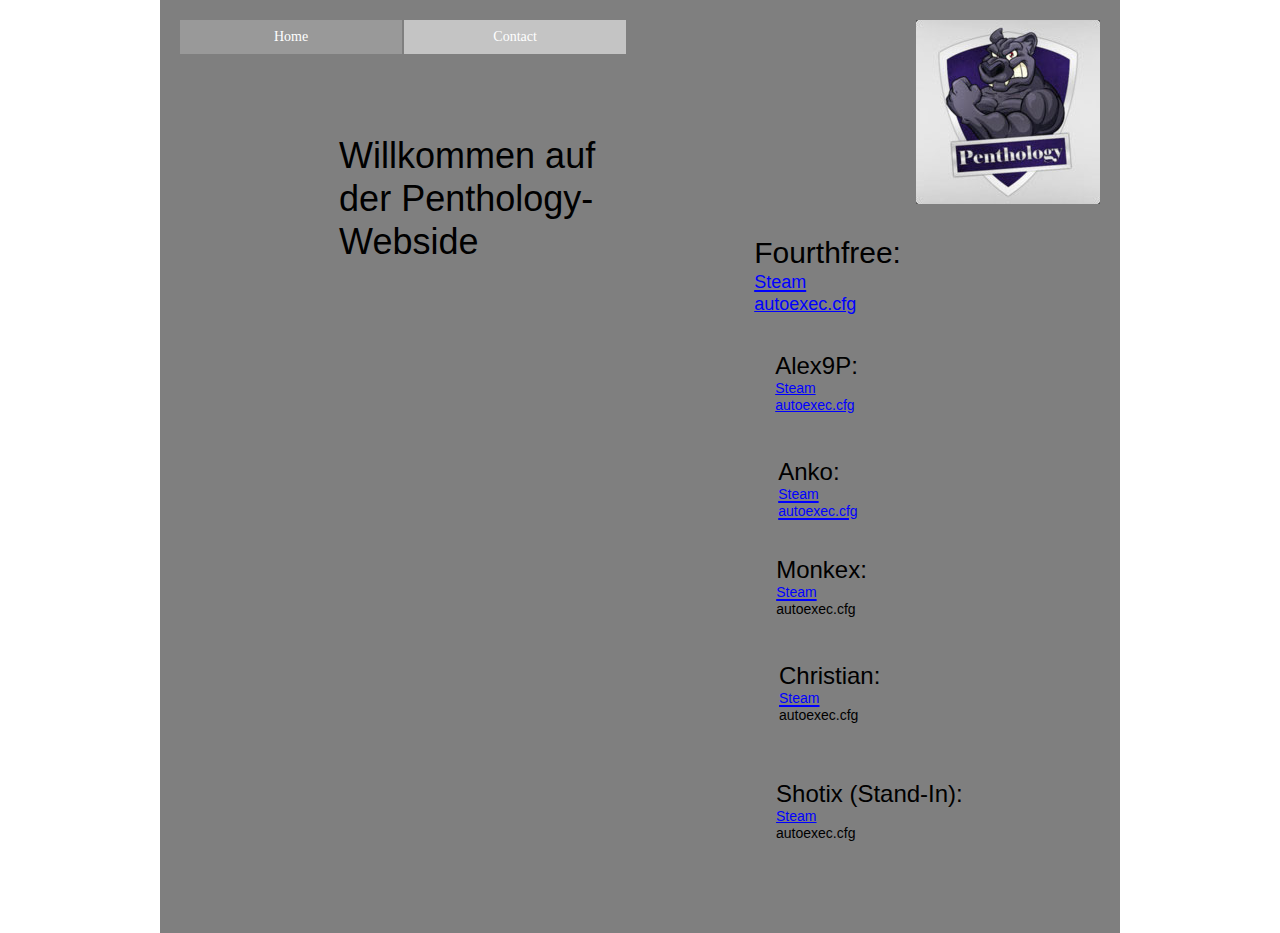
<file: index.html>
<!DOCTYPE html>
<html class="nojs html css_verticalspacer" lang="de-DE">
 <head>

  <meta http-equiv="Content-type" content="text/html;charset=UTF-8"/>
  <meta name="generator" content="2017.0.3.363"/>
  <meta name="viewport" content="width=device-width, initial-scale=1.0"/>
  
  <script type="text/javascript">
   // Update the 'nojs'/'js' class on the html node
document.documentElement.className = document.documentElement.className.replace(/\bnojs\b/g, 'js');

// Check that all required assets are uploaded and up-to-date
if(typeof Muse == "undefined") window.Muse = {}; window.Muse.assets = {"required":["museutils.js", "museconfig.js", "jquery.musemenu.js", "jquery.watch.js", "require.js", "index.css"], "outOfDate":[]};
</script>
  
  <title>Home</title>
  <!-- CSS -->
  <link rel="stylesheet" type="text/css" href="css/site_global.css?crc=443350757"/>
  <link rel="stylesheet" type="text/css" href="css/index.css?crc=3932842995" id="pagesheet"/>
  <!-- JS includes -->
  <!--[if lt IE 9]>
  <script src="scripts/html5shiv.js?crc=4241844378" type="text/javascript"></script>
  <![endif]-->
   </head>
 <body>

  <div class="clearfix borderbox" id="page"><!-- column -->
   <div class="clearfix colelem" id="ppmenuu647"><!-- group -->
    <div class="clearfix grpelem" id="pmenuu647"><!-- column -->
     <nav class="MenuBar clearfix colelem" id="menuu647"><!-- horizontal box -->
      <div class="MenuItemContainer borderbox clearfix grpelem" id="u655"><!-- vertical box -->
       <a class="nonblock nontext MenuItem MenuItemWithSubMenu MuseMenuActive borderbox clearfix colelem" id="u656" href="index.html"><!-- horizontal box --><div class="MenuItemLabel NoWrap borderbox clearfix grpelem" id="u657-4"><!-- content --><p>Home</p></div></a>
      </div>
      <div class="MenuItemContainer borderbox clearfix grpelem" id="u648"><!-- vertical box -->
       <a class="nonblock nontext MenuItem MenuItemWithSubMenu borderbox clearfix colelem" id="u649" href="contact.html"><!-- horizontal box --><div class="MenuItemLabel NoWrap borderbox clearfix grpelem" id="u650-4"><!-- content --><p>Contact</p></div></a>
      </div>
     </nav>
     <div class="clearfix colelem" id="u593-4"><!-- content -->
      <p><span id="u593">Willkommen auf der Penthology-Webside</span></p>
     </div>
    </div>
    <div class="clearfix grpelem" id="pu375"><!-- column -->
     <div class="clip_frame colelem" id="u375"><!-- image -->
      <img class="block" id="u375_img" src="images/eingefuegtes%20bild%20184x184.jpg?crc=4264377422" alt="" data-image-width="184" data-image-height="184"/>
     </div>
     <div class="clearfix colelem" id="u568-10"><!-- content -->
      <p id="u568-2">Fourthfree:</p>
      <p id="u568-5"><a class="nonblock" href="http://steamcommunity.com/profiles/76561198250681966/"><span id="u568-3">Steam</span></a></p>
      <p id="u568-8"><a class="nonblock" href="https://drive.google.com/open?id=0B6i3wotDijzjRmVBZU5Ed0RFQkE">autoexec.cfg</a></p>
     </div>
     <div class="clearfix colelem" id="u583-10"><!-- content -->
      <p id="u583-2"><span id="u583">Alex9P:</span></p>
      <p id="u583-5"><a class="nonblock" href="http://steamcommunity.com/profiles/76561198275044375">Steam</a></p>
      <p id="u583-8"><a class="nonblock" href="https://drive.google.com/open?id=0B6i3wotDijzjaWFrd05Lem9EV2M">autoexec.cfg</a></p>
     </div>
     <div class="clearfix colelem" id="u580-10"><!-- content -->
      <p><span id="u580">Anko:</span></p>
      <p id="u580-5"><a class="nonblock" href="http://steamcommunity.com/id/DerAnko"><span id="u580-3">Steam</span></a></p>
      <p id="u580-8"><a class="nonblock" href="https://drive.google.com/open?id=0B6i3wotDijzjSFlPUEtDUE16dmc"><span id="u580-6">autoexec.cfg</span></a></p>
     </div>
     <div class="clearfix colelem" id="u569-9"><!-- content -->
      <p><span id="u569">Monkex:</span></p>
      <p id="u569-5"><a class="nonblock" href="http://steamcommunity.com/id/M0nk3x"><span id="u569-3">Steam</span></a></p>
      <p id="u569-7"><span id="u569-6">autoexec.cfg</span></p>
     </div>
    </div>
   </div>
   <div class="clearfix colelem" id="u571-9"><!-- content -->
    <p>Christian:</p>
    <p id="u571-5"><a class="nonblock" href="http://steamcommunity.com/id/TanzChristian"><span id="u571-3">Steam</span></a></p>
    <p id="u571-7"><span id="u571-6">autoexec.cfg</span></p>
   </div>
   <div class="clearfix colelem" id="u570-10"><!-- content -->
    <p id="u570-2">Shotix (Stand-In):</p>
    <p id="u570-5"><a class="nonblock" href="http://steamcommunity.com/profiles/76561198183907713">Steam</a></p>
    <p id="u570-7">autoexec.cfg</p>
    <p id="u570-8">&nbsp;</p>
   </div>
   <div class="verticalspacer" data-offset-top="871" data-content-above-spacer="871" data-content-below-spacer="62"></div>
  </div>
  <!-- Other scripts -->
  <script type="text/javascript">
   // Decide weather to suppress missing file error or not based on preference setting
var suppressMissingFileError = false
</script>
  <script type="text/javascript">
   window.Muse.assets.check=function(d){if(!window.Muse.assets.checked){window.Muse.assets.checked=!0;var b={},c=function(a,b){if(window.getComputedStyle){var c=window.getComputedStyle(a,null);return c&&c.getPropertyValue(b)||c&&c[b]||""}if(document.documentElement.currentStyle)return(c=a.currentStyle)&&c[b]||a.style&&a.style[b]||"";return""},a=function(a){if(a.match(/^rgb/))return a=a.replace(/\s+/g,"").match(/([\d\,]+)/gi)[0].split(","),(parseInt(a[0])<<16)+(parseInt(a[1])<<8)+parseInt(a[2]);if(a.match(/^\#/))return parseInt(a.substr(1),
16);return 0},g=function(g){for(var f=document.getElementsByTagName("link"),h=0;h<f.length;h++)if("text/css"==f[h].type){var i=(f[h].href||"").match(/\/?css\/([\w\-]+\.css)\?crc=(\d+)/);if(!i||!i[1]||!i[2])break;b[i[1]]=i[2]}f=document.createElement("div");f.className="version";f.style.cssText="display:none; width:1px; height:1px;";document.getElementsByTagName("body")[0].appendChild(f);for(h=0;h<Muse.assets.required.length;){var i=Muse.assets.required[h],l=i.match(/([\w\-\.]+)\.(\w+)$/),k=l&&l[1]?
l[1]:null,l=l&&l[2]?l[2]:null;switch(l.toLowerCase()){case "css":k=k.replace(/\W/gi,"_").replace(/^([^a-z])/gi,"_$1");f.className+=" "+k;k=a(c(f,"color"));l=a(c(f,"backgroundColor"));k!=0||l!=0?(Muse.assets.required.splice(h,1),"undefined"!=typeof b[i]&&(k!=b[i]>>>24||l!=(b[i]&16777215))&&Muse.assets.outOfDate.push(i)):h++;f.className="version";break;case "js":h++;break;default:throw Error("Unsupported file type: "+l);}}d?d().jquery!="1.8.3"&&Muse.assets.outOfDate.push("jquery-1.8.3.min.js"):Muse.assets.required.push("jquery-1.8.3.min.js");
f.parentNode.removeChild(f);if(Muse.assets.outOfDate.length||Muse.assets.required.length)f="Einige der Dateien auf dem Server fehlen oder sind ungültig. Löschen Sie den Browser-Cache und versuchen Sie es erneut. Wenn das Problem weiterhin besteht, wenden Sie sich an den Autor der Website.",g&&Muse.assets.outOfDate.length&&(f+="\nOut of date: "+Muse.assets.outOfDate.join(",")),g&&Muse.assets.required.length&&(f+="\nMissing: "+Muse.assets.required.join(",")),suppressMissingFileError?(f+="\nUse SuppressMissingFileError key in AppPrefs.xml to show missing file error pop up.",console.log(f)):alert(f)};location&&location.search&&location.search.match&&location.search.match(/muse_debug/gi)?
setTimeout(function(){g(!0)},5E3):g()}};
var muse_init=function(){require.config({baseUrl:""});require(["jquery","museutils","whatinput","jquery.musemenu","jquery.watch"],function(d){var $ = d;$(document).ready(function(){try{
window.Muse.assets.check($);/* body */
Muse.Utils.transformMarkupToFixBrowserProblemsPreInit();/* body */
Muse.Utils.prepHyperlinks(true);/* body */
Muse.Utils.fullPage('#page');/* 100% height page */
Muse.Utils.initWidget('.MenuBar', ['#bp_infinity'], function(elem) { return $(elem).museMenu(); });/* unifiedNavBar */
Muse.Utils.showWidgetsWhenReady();/* body */
Muse.Utils.transformMarkupToFixBrowserProblems();/* body */
}catch(b){if(b&&"function"==typeof b.notify?b.notify():Muse.Assert.fail("Error calling selector function: "+b),false)throw b;}})})};

</script>
  <!-- RequireJS script -->
  <script src="scripts/require.js?crc=85721165" type="text/javascript" async data-main="scripts/museconfig.js?crc=4273287925" onload="if (requirejs) requirejs.onError = function(requireType, requireModule) { if (requireType && requireType.toString && requireType.toString().indexOf && 0 <= requireType.toString().indexOf('#scripterror')) window.Muse.assets.check(); }" onerror="window.Muse.assets.check();"></script>
   </body>
</html>
</file>
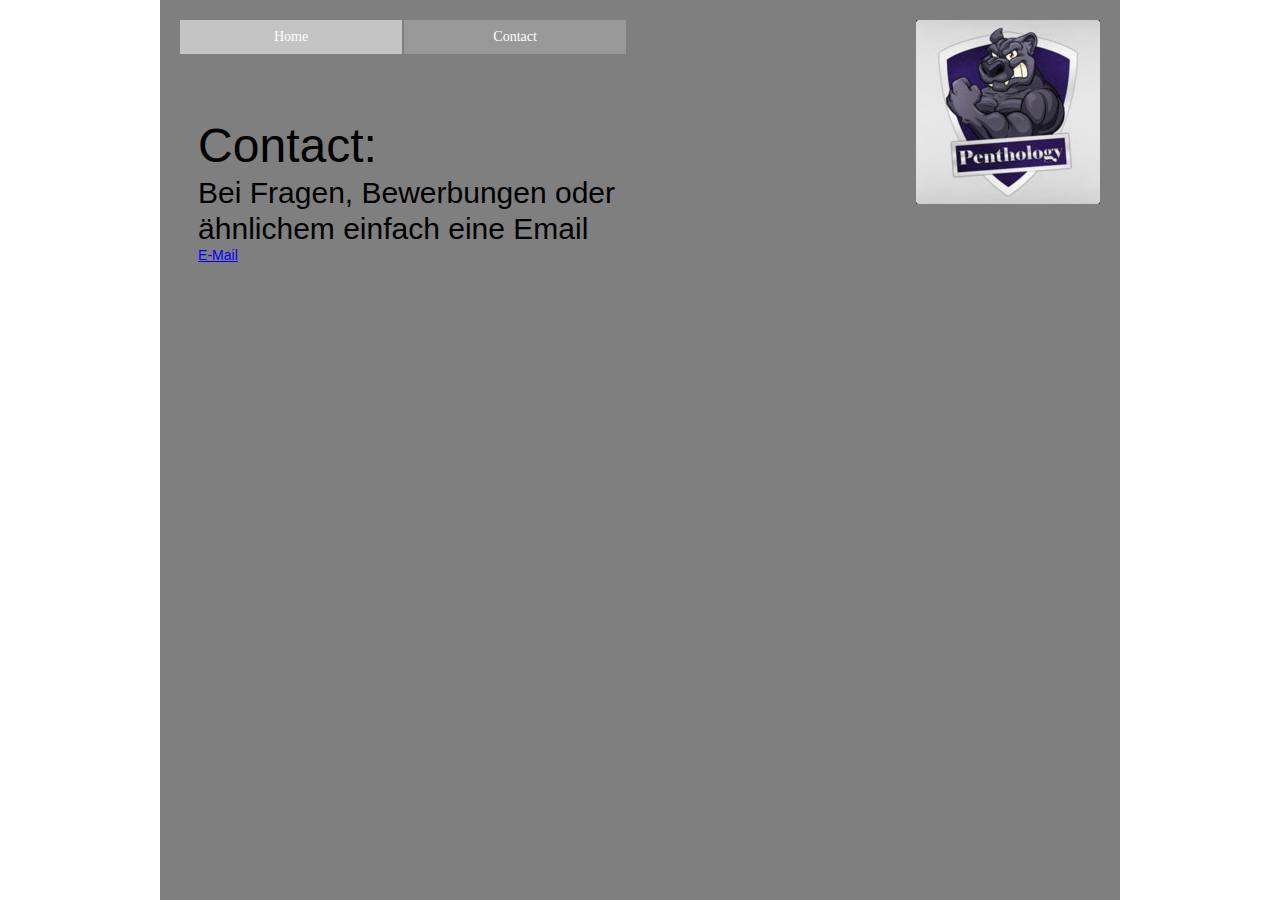
<file: contact.html>
<!DOCTYPE html>
<html class="nojs html css_verticalspacer" lang="de-DE">
 <head>

  <meta http-equiv="Content-type" content="text/html;charset=UTF-8"/>
  <meta name="generator" content="2017.0.3.363"/>
  <meta name="viewport" content="width=device-width, initial-scale=1.0"/>
  
  <script type="text/javascript">
   // Update the 'nojs'/'js' class on the html node
document.documentElement.className = document.documentElement.className.replace(/\bnojs\b/g, 'js');

// Check that all required assets are uploaded and up-to-date
if(typeof Muse == "undefined") window.Muse = {}; window.Muse.assets = {"required":["museutils.js", "museconfig.js", "jquery.musemenu.js", "jquery.watch.js", "require.js", "contact.css"], "outOfDate":[]};
</script>
  
  <title>Contact</title>
  <!-- CSS -->
  <link rel="stylesheet" type="text/css" href="css/site_global.css?crc=443350757"/>
  <link rel="stylesheet" type="text/css" href="css/contact.css?crc=504079873" id="pagesheet"/>
  <!-- JS includes -->
  <!--[if lt IE 9]>
  <script src="scripts/html5shiv.js?crc=4241844378" type="text/javascript"></script>
  <![endif]-->
   </head>
 <body>

  <div class="clearfix borderbox" id="page"><!-- group -->
   <div class="clearfix grpelem" id="pmenuu602"><!-- column -->
    <nav class="MenuBar clearfix colelem" id="menuu602"><!-- horizontal box -->
     <div class="MenuItemContainer borderbox clearfix grpelem" id="u610"><!-- vertical box -->
      <a class="nonblock nontext MenuItem MenuItemWithSubMenu borderbox clearfix colelem" id="u611" href="index.html"><!-- horizontal box --><div class="MenuItemLabel NoWrap borderbox clearfix grpelem" id="u612-4"><!-- content --><p>Home</p></div></a>
     </div>
     <div class="MenuItemContainer borderbox clearfix grpelem" id="u603"><!-- vertical box -->
      <a class="nonblock nontext MenuItem MenuItemWithSubMenu MuseMenuActive borderbox clearfix colelem" id="u604" href="contact.html"><!-- horizontal box --><div class="MenuItemLabel NoWrap borderbox clearfix grpelem" id="u605-4"><!-- content --><p>Contact</p></div></a>
     </div>
    </nav>
    <div class="clearfix colelem" id="u548-6"><!-- content -->
     <p id="u548-2">Contact:</p>
     <p id="u548-4">Bei Fragen, Bewerbungen oder ähnlichem einfach eine Email</p>
	 <a href="http://www.google.com/recaptcha/mailhide/d?k=01goZ1N8dTD0cnUS4UgCtzzw==&amp;c=Og-utTsoNKPUmH8ls2f2c2P6mBAOvLsTE59XOIfkvUE=" onclick="window.open('http://www.google.com/recaptcha/mailhide/d?k\x3d01goZ1N8dTD0cnUS4UgCtzzw\x3d\x3d\x26c\x3dOg-utTsoNKPUmH8ls2f2c2P6mBAOvLsTE59XOIfkvUE\x3d', '', 'toolbar=0,scrollbars=0,location=0,statusbar=0,menubar=0,resizable=0,width=500,height=300'); return false;" title="Reveal this e-mail address">E-Mail</a>
    </div>
   </div>
   <div class="clip_frame grpelem" id="u539"><!-- image -->
    <img class="block" id="u539_img" src="images/eingefuegtes%20bild%20184x1842.jpg?crc=4264377422" alt="" data-image-width="184" data-image-height="184"/>
   </div>
   <div class="verticalspacer" data-offset-top="438" data-content-above-spacer="438" data-content-below-spacer="62"></div>
  </div>
  <!-- Other scripts -->
  <script type="text/javascript">
   // Decide weather to suppress missing file error or not based on preference setting
var suppressMissingFileError = false
</script>
  <script type="text/javascript">
   window.Muse.assets.check=function(d){if(!window.Muse.assets.checked){window.Muse.assets.checked=!0;var b={},c=function(a,b){if(window.getComputedStyle){var c=window.getComputedStyle(a,null);return c&&c.getPropertyValue(b)||c&&c[b]||""}if(document.documentElement.currentStyle)return(c=a.currentStyle)&&c[b]||a.style&&a.style[b]||"";return""},a=function(a){if(a.match(/^rgb/))return a=a.replace(/\s+/g,"").match(/([\d\,]+)/gi)[0].split(","),(parseInt(a[0])<<16)+(parseInt(a[1])<<8)+parseInt(a[2]);if(a.match(/^\#/))return parseInt(a.substr(1),
16);return 0},g=function(g){for(var f=document.getElementsByTagName("link"),h=0;h<f.length;h++)if("text/css"==f[h].type){var i=(f[h].href||"").match(/\/?css\/([\w\-]+\.css)\?crc=(\d+)/);if(!i||!i[1]||!i[2])break;b[i[1]]=i[2]}f=document.createElement("div");f.className="version";f.style.cssText="display:none; width:1px; height:1px;";document.getElementsByTagName("body")[0].appendChild(f);for(h=0;h<Muse.assets.required.length;){var i=Muse.assets.required[h],l=i.match(/([\w\-\.]+)\.(\w+)$/),k=l&&l[1]?
l[1]:null,l=l&&l[2]?l[2]:null;switch(l.toLowerCase()){case "css":k=k.replace(/\W/gi,"_").replace(/^([^a-z])/gi,"_$1");f.className+=" "+k;k=a(c(f,"color"));l=a(c(f,"backgroundColor"));k!=0||l!=0?(Muse.assets.required.splice(h,1),"undefined"!=typeof b[i]&&(k!=b[i]>>>24||l!=(b[i]&16777215))&&Muse.assets.outOfDate.push(i)):h++;f.className="version";break;case "js":h++;break;default:throw Error("Unsupported file type: "+l);}}d?d().jquery!="1.8.3"&&Muse.assets.outOfDate.push("jquery-1.8.3.min.js"):Muse.assets.required.push("jquery-1.8.3.min.js");
f.parentNode.removeChild(f);if(Muse.assets.outOfDate.length||Muse.assets.required.length)f="Einige der Dateien auf dem Server fehlen oder sind ungültig. Löschen Sie den Browser-Cache und versuchen Sie es erneut. Wenn das Problem weiterhin besteht, wenden Sie sich an den Autor der Website.",g&&Muse.assets.outOfDate.length&&(f+="\nOut of date: "+Muse.assets.outOfDate.join(",")),g&&Muse.assets.required.length&&(f+="\nMissing: "+Muse.assets.required.join(",")),suppressMissingFileError?(f+="\nUse SuppressMissingFileError key in AppPrefs.xml to show missing file error pop up.",console.log(f)):alert(f)};location&&location.search&&location.search.match&&location.search.match(/muse_debug/gi)?
setTimeout(function(){g(!0)},5E3):g()}};
var muse_init=function(){require.config({baseUrl:""});require(["jquery","museutils","whatinput","jquery.musemenu","jquery.watch"],function(d){var $ = d;$(document).ready(function(){try{
window.Muse.assets.check($);/* body */
Muse.Utils.transformMarkupToFixBrowserProblemsPreInit();/* body */
Muse.Utils.prepHyperlinks(true);/* body */
Muse.Utils.fullPage('#page');/* 100% height page */
Muse.Utils.initWidget('.MenuBar', ['#bp_infinity'], function(elem) { return $(elem).museMenu(); });/* unifiedNavBar */
Muse.Utils.showWidgetsWhenReady();/* body */
Muse.Utils.transformMarkupToFixBrowserProblems();/* body */
}catch(b){if(b&&"function"==typeof b.notify?b.notify():Muse.Assert.fail("Error calling selector function: "+b),false)throw b;}})})};

</script>
  <!-- RequireJS script -->
  <script src="scripts/require.js?crc=85721165" type="text/javascript" async data-main="scripts/museconfig.js?crc=4273287925" onload="if (requirejs) requirejs.onError = function(requireType, requireModule) { if (requireType && requireType.toString && requireType.toString().indexOf && 0 <= requireType.toString().indexOf('#scripterror')) window.Muse.assets.check(); }" onerror="window.Muse.assets.check();"></script>
   </body>
</html>
</file>
<file: css/site_global.css>
html{min-height:100%;min-width:100%;-ms-text-size-adjust:none;}body,div,dl,dt,dd,ul,ol,li,nav,h1,h2,h3,h4,h5,h6,pre,code,form,fieldset,legend,input,button,textarea,p,blockquote,th,td,a{margin:0px;padding:0px;border-width:0px;border-style:solid;border-color:transparent;-webkit-transform-origin:left top;-ms-transform-origin:left top;-o-transform-origin:left top;transform-origin:left top;background-repeat:no-repeat;}button.submit-btn{-moz-box-sizing:content-box;-webkit-box-sizing:content-box;box-sizing:content-box;}.transition{-webkit-transition-property:background-image,background-position,background-color,border-color,border-radius,color,font-size,font-style,font-weight,letter-spacing,line-height,text-align,box-shadow,text-shadow,opacity;transition-property:background-image,background-position,background-color,border-color,border-radius,color,font-size,font-style,font-weight,letter-spacing,line-height,text-align,box-shadow,text-shadow,opacity;}.transition *{-webkit-transition:inherit;transition:inherit;}table{border-collapse:collapse;border-spacing:0px;}fieldset,img{border:0px;border-style:solid;-webkit-transform-origin:left top;-ms-transform-origin:left top;-o-transform-origin:left top;transform-origin:left top;}address,caption,cite,code,dfn,em,strong,th,var,optgroup{font-style:inherit;font-weight:inherit;}del,ins{text-decoration:none;}li{list-style:none;}caption,th{text-align:left;}h1,h2,h3,h4,h5,h6{font-size:100%;font-weight:inherit;}input,button,textarea,select,optgroup,option{font-family:inherit;font-size:inherit;font-style:inherit;font-weight:inherit;}.form-grp input,.form-grp textarea{-webkit-appearance:none;-webkit-border-radius:0;}body{font-family:Arial, Helvetica Neue, Helvetica, sans-serif;text-align:left;font-size:14px;line-height:17px;word-wrap:break-word;text-rendering:optimizeLegibility;-moz-font-feature-settings:'liga';-ms-font-feature-settings:'liga';-webkit-font-feature-settings:'liga';font-feature-settings:'liga';}a:link{color:#0000FF;text-decoration:underline;}a:visited{color:#800080;text-decoration:underline;}a:hover{color:#0000FF;text-decoration:underline;}a:active{color:#EE0000;text-decoration:underline;}a.nontext{color:black;text-decoration:none;font-style:normal;font-weight:normal;}.normal_text{color:#000000;direction:ltr;font-family:Arial, Helvetica Neue, Helvetica, sans-serif;font-size:14px;font-style:normal;font-weight:normal;letter-spacing:0px;line-height:17px;text-align:left;text-decoration:none;text-indent:0px;text-transform:none;vertical-align:0px;padding:0px;}.list0 li:before{position:absolute;right:100%;letter-spacing:0px;text-decoration:none;font-weight:normal;font-style:normal;}.rtl-list li:before{right:auto;left:100%;}.nls-None > li:before,.nls-None .list3 > li:before,.nls-None .list6 > li:before{margin-right:6px;content:'•';}.nls-None .list1 > li:before,.nls-None .list4 > li:before,.nls-None .list7 > li:before{margin-right:6px;content:'○';}.nls-None,.nls-None .list1,.nls-None .list2,.nls-None .list3,.nls-None .list4,.nls-None .list5,.nls-None .list6,.nls-None .list7,.nls-None .list8{padding-left:34px;}.nls-None.rtl-list,.nls-None .list1.rtl-list,.nls-None .list2.rtl-list,.nls-None .list3.rtl-list,.nls-None .list4.rtl-list,.nls-None .list5.rtl-list,.nls-None .list6.rtl-list,.nls-None .list7.rtl-list,.nls-None .list8.rtl-list{padding-left:0px;padding-right:34px;}.nls-None .list2 > li:before,.nls-None .list5 > li:before,.nls-None .list8 > li:before{margin-right:6px;content:'-';}.nls-None.rtl-list > li:before,.nls-None .list1.rtl-list > li:before,.nls-None .list2.rtl-list > li:before,.nls-None .list3.rtl-list > li:before,.nls-None .list4.rtl-list > li:before,.nls-None .list5.rtl-list > li:before,.nls-None .list6.rtl-list > li:before,.nls-None .list7.rtl-list > li:before,.nls-None .list8.rtl-list > li:before{margin-right:0px;margin-left:6px;}.TabbedPanelsTab{white-space:nowrap;}.MenuBar .MenuBarView,.MenuBar .SubMenuView{display:block;list-style:none;}.MenuBar .SubMenu{display:none;position:absolute;}.NoWrap{white-space:nowrap;word-wrap:normal;}.rootelem{margin-left:auto;margin-right:auto;}.colelem{display:inline;float:left;clear:both;}.clearfix:after{content:"\0020";visibility:hidden;display:block;height:0px;clear:both;}*:first-child+html .clearfix{zoom:1;}.clip_frame{overflow:hidden;}.popup_anchor{position:relative;width:0px;height:0px;}.popup_element{z-index:100000;}.svg{display:block;vertical-align:top;}span.wrap{content:'';clear:left;display:block;}span.actAsInlineDiv{display:inline-block;}.position_content,.excludeFromNormalFlow{float:left;}.preload_images{position:absolute;overflow:hidden;left:-9999px;top:-9999px;height:1px;width:1px;}.preload{height:1px;width:1px;}.animateStates{-webkit-transition:0.3s ease-in-out;-moz-transition:0.3s ease-in-out;-o-transition:0.3s ease-in-out;transition:0.3s ease-in-out;}[data-whatinput="mouse"] *:focus,[data-whatinput="touch"] *:focus,input:focus,textarea:focus{outline:none;}textarea{resize:none;overflow:auto;}.fld-prompt{pointer-events:none;}.wrapped-input{position:absolute;top:0px;left:0px;background:transparent;border:none;}.submit-btn{z-index:50000;cursor:pointer;}.anchor_item{width:22px;height:18px;}.MenuBar .SubMenuVisible,.MenuBarVertical .SubMenuVisible,.MenuBar .SubMenu .SubMenuVisible,.popup_element.Active,span.actAsPara,.actAsDiv,a.nonblock.nontext,img.block{display:block;}.widget_invisible,.js .invi,.js .mse_pre_init{visibility:hidden;}.ose_ei{visibility:hidden;z-index:0;}.no_vert_scroll{overflow-y:hidden;}.always_vert_scroll{overflow-y:scroll;}.always_horz_scroll{overflow-x:scroll;}.fullscreen{overflow:hidden;left:0px;top:0px;position:fixed;height:100%;width:100%;-moz-box-sizing:border-box;-webkit-box-sizing:border-box;-ms-box-sizing:border-box;box-sizing:border-box;}.fullwidth{position:absolute;}.borderbox{-moz-box-sizing:border-box;-webkit-box-sizing:border-box;-ms-box-sizing:border-box;box-sizing:border-box;}.scroll_wrapper{position:absolute;overflow:auto;left:0px;right:0px;top:0px;bottom:0px;padding-top:0px;padding-bottom:0px;margin-top:0px;margin-bottom:0px;}.browser_width > *{position:absolute;left:0px;right:0px;}.grpelem,.accordion_wrapper{display:inline;float:left;}.fld-checkbox input[type=checkbox],.fld-radiobutton input[type=radio]{position:absolute;overflow:hidden;clip:rect(0px, 0px, 0px, 0px);height:1px;width:1px;margin:-1px;padding:0px;border:0px;}.fld-checkbox input[type=checkbox] + label,.fld-radiobutton input[type=radio] + label{display:inline-block;background-repeat:no-repeat;cursor:pointer;float:left;width:100%;height:100%;}.pointer_cursor,.fld-recaptcha-mode,.fld-recaptcha-refresh,.fld-recaptcha-help{cursor:pointer;}p,h1,h2,h3,h4,h5,h6,ol,ul,span.actAsPara{max-height:1000000px;}.superscript{vertical-align:super;font-size:66%;line-height:0px;}.subscript{vertical-align:sub;font-size:66%;line-height:0px;}.horizontalSlideShow{-ms-touch-action:pan-y;touch-action:pan-y;}.verticalSlideShow{-ms-touch-action:pan-x;touch-action:pan-x;}.colelem100,.verticalspacer{clear:both;}.list0 li,.MenuBar .MenuItemContainer,.SlideShowContentPanel .fullscreen img,.css_verticalspacer .verticalspacer{position:relative;}.popup_element.Inactive,.js .disn,.js .an_invi,.hidden,.breakpoint{display:none;}#muse_css_mq{position:absolute;display:none;background-color:#FFFFFE;}.fluid_height_spacer{width:0.01px;}.muse_check_css{display:none;position:fixed;}@media screen and (-webkit-min-device-pixel-ratio:0){body{text-rendering:auto;}}
</file>
<file: css/index.css>
.version.index{color:#0000EA;background-color:#6A6BF3;}#page{z-index:1;min-height:417.79999999999995px;background-image:none;border-width:0px;border-color:#000000;background-color:#7F7F7F;padding-top:20px;padding-bottom:62.200000000000045px;width:100%;max-width:960px;margin-left:auto;margin-right:auto;}#ppmenuu647{z-index:0;width:95.84%;margin-left:2.09%;}#pmenuu647{z-index:66;margin-right:-10000px;width:50%;}#menuu647{z-index:66;border-width:0px;border-color:transparent;background-color:transparent;position:relative;width:96.96%;}#u655{min-height:34px;background-color:transparent;position:relative;margin-right:-10000px;width:49.78%;}#u656{background-color:#C4C4C4;padding-bottom:17px;position:relative;width:100%;}#u657-4{min-height:17px;border-width:0px;border-color:transparent;background-color:transparent;text-align:center;color:#FFFFFF;font-family:Georgia, Palatino, Palatino Linotype, Times, Times New Roman, serif;position:relative;margin-right:-10000px;top:8px;width:100%;left:0%;}#u656:hover #u657-4{padding-top:0px;padding-bottom:0px;min-height:17px;width:100%;margin:0px -10000px 0px 0%;}#u656:active #u657-4{padding-top:0px;padding-bottom:0px;min-height:17px;width:100%;margin:0px -10000px 0px 0%;}#u648{min-height:34px;background-color:transparent;position:relative;margin-right:-10000px;width:49.78%;left:50.23%;}#u649{background-color:#C4C4C4;padding-bottom:17px;position:relative;width:100%;}#u656.MuseMenuActive,#u649:hover{background-color:#999999;min-height:0px;width:100%;margin:0px 0px 0px 0%;}#u649:active{background-color:#6B6B6B;min-height:0px;width:100%;margin:0px 0px 0px 0%;}#u650-4{min-height:17px;border-width:0px;border-color:transparent;background-color:transparent;text-align:center;color:#FFFFFF;font-family:Georgia, Palatino, Palatino Linotype, Times, Times New Roman, serif;position:relative;margin-right:-10000px;top:8px;width:100%;}#u656.MuseMenuActive #u657-4,#u649:hover #u650-4{padding-top:0px;padding-bottom:0px;min-height:17px;width:100%;margin:0px -10000px 0px 0%;}#u649:active #u650-4{padding-top:0px;padding-bottom:0px;min-height:17px;width:100%;margin:0px -10000px 0px 0%;}#u649.MuseMenuActive #u650-4{padding-top:0px;padding-bottom:0px;min-height:17px;width:100%;margin:0px -10000px 0px 0%;}.MenuItem{cursor:pointer;}#u593-4{z-index:62;min-height:434px;background-color:transparent;font-size:36px;line-height:43px;margin-top:80px;position:relative;width:65.44%;margin-left:34.57%;}#u593{font-size:36px;}#pu375{z-index:2;margin-right:-10000px;width:37.61%;margin-left:62.4%;}#u375{z-index:2;background-color:transparent;position:relative;width:53.18%;margin-left:46.83%;}#u375_img{width:100%;}#u568-10{z-index:4;min-height:85px;background-color:transparent;margin-top:31px;position:relative;width:100%;}#u568-2{font-size:30px;line-height:36px;}#u568-5{font-size:24px;line-height:0px;}#u568-3,#u568-8{font-size:18px;line-height:22px;}#u583-10{z-index:52;min-height:75px;background-color:transparent;margin-top:31px;position:relative;width:93.94%;margin-left:6.07%;}#u580-10{z-index:42;min-height:67px;background-color:transparent;font-size:24px;line-height:29px;margin-top:31px;position:relative;width:93.07%;margin-left:6.94%;}#u569-9{z-index:14;min-height:75px;background-color:transparent;font-size:24px;line-height:29px;margin-top:31px;position:relative;width:93.65%;margin-left:6.36%;}#u583,#u580,#u569{font-size:24px;}#u571-9{z-index:33;min-height:87px;background-color:transparent;font-size:24px;line-height:29px;margin-top:31px;position:relative;width:33.44%;margin-left:64.48%;}#u580-5,#u580-8,#u569-5,#u569-7,#u571-5,#u571-7{line-height:0px;}#u580-3,#u580-6,#u569-3,#u569-6,#u571-3,#u571-6{font-size:14px;line-height:17px;}#u570-10{z-index:23;min-height:81px;background-color:transparent;margin-top:31px;position:relative;width:33.75%;margin-left:64.17%;}#u583-5,#u583-8,#u570-5,#u570-7{font-size:14px;}#u583-2,#u570-2,#u570-8{font-size:24px;line-height:29px;}.css_verticalspacer .verticalspacer{height:calc(100vh - 933px);}#muse_css_mq,.html{background-color:#FFFFFF;}body{position:relative;min-width:320px;}
</file>
<file: css/contact.css>
.version.contact{color:#00001E;background-color:#0BA601;}#page{z-index:1;min-height:438px;background-image:none;border-width:0px;border-color:#000000;background-color:#7F7F7F;padding-bottom:62px;width:100%;max-width:960px;margin-left:auto;margin-right:auto;}#pmenuu602{z-index:10;margin-right:-10000px;margin-top:20px;width:46.46%;margin-left:2.09%;}#menuu602{z-index:10;border-width:0px;border-color:transparent;background-color:transparent;position:relative;width:100%;}#u610{min-height:34px;background-color:transparent;position:relative;margin-right:-10000px;width:49.78%;}#u611{background-color:#C4C4C4;padding-bottom:17px;position:relative;width:100%;}#u611:hover{background-color:#999999;min-height:0px;width:100%;margin:0px 0px 0px 0%;}#u611:active{background-color:#6B6B6B;min-height:0px;width:100%;margin:0px 0px 0px 0%;}#u612-4{min-height:17px;border-width:0px;border-color:transparent;background-color:transparent;text-align:center;color:#FFFFFF;font-family:Georgia, Palatino, Palatino Linotype, Times, Times New Roman, serif;position:relative;margin-right:-10000px;top:8px;width:100%;}#u611:hover #u612-4{padding-top:0px;padding-bottom:0px;min-height:17px;width:100%;margin:0px -10000px 0px 0%;}#u611:active #u612-4{padding-top:0px;padding-bottom:0px;min-height:17px;width:100%;margin:0px -10000px 0px 0%;}#u603{min-height:34px;background-color:transparent;position:relative;margin-right:-10000px;width:49.78%;left:50.23%;}#u604{background-color:#C4C4C4;padding-bottom:17px;position:relative;width:100%;}#u604.MuseMenuActive{background-color:#999999;min-height:0px;width:100%;margin:0px 0px 0px 0%;}#u605-4{min-height:17px;border-width:0px;border-color:transparent;background-color:transparent;text-align:center;color:#FFFFFF;font-family:Georgia, Palatino, Palatino Linotype, Times, Times New Roman, serif;position:relative;margin-right:-10000px;top:8px;width:100%;left:0%;}#u611.MuseMenuActive #u612-4,#u604:hover #u605-4{padding-top:0px;padding-bottom:0px;min-height:17px;width:100%;margin:0px -10000px 0px 0%;}#u604:active #u605-4{padding-top:0px;padding-bottom:0px;min-height:17px;width:100%;margin:0px -10000px 0px 0%;}#u604.MuseMenuActive #u605-4{padding-top:0px;padding-bottom:0px;min-height:17px;width:100%;margin:0px -10000px 0px 0%;}.MenuItem{cursor:pointer;}#u548-6{z-index:4;min-height:321px;background-color:transparent;margin-top:63px;position:relative;width:95.97%;margin-left:4.04%;}#u548-2{font-size:48px;line-height:58px;}#u548-4{font-size:30px;line-height:36px;}#u539{z-index:2;background-color:transparent;position:relative;margin-right:-10000px;margin-top:20px;width:19.17%;left:78.75%;}#u539_img{width:100%;}.css_verticalspacer .verticalspacer{height:calc(100vh - 500px);}#muse_css_mq,.html{background-color:#FFFFFF;}body{position:relative;min-width:320px;}
</file>
